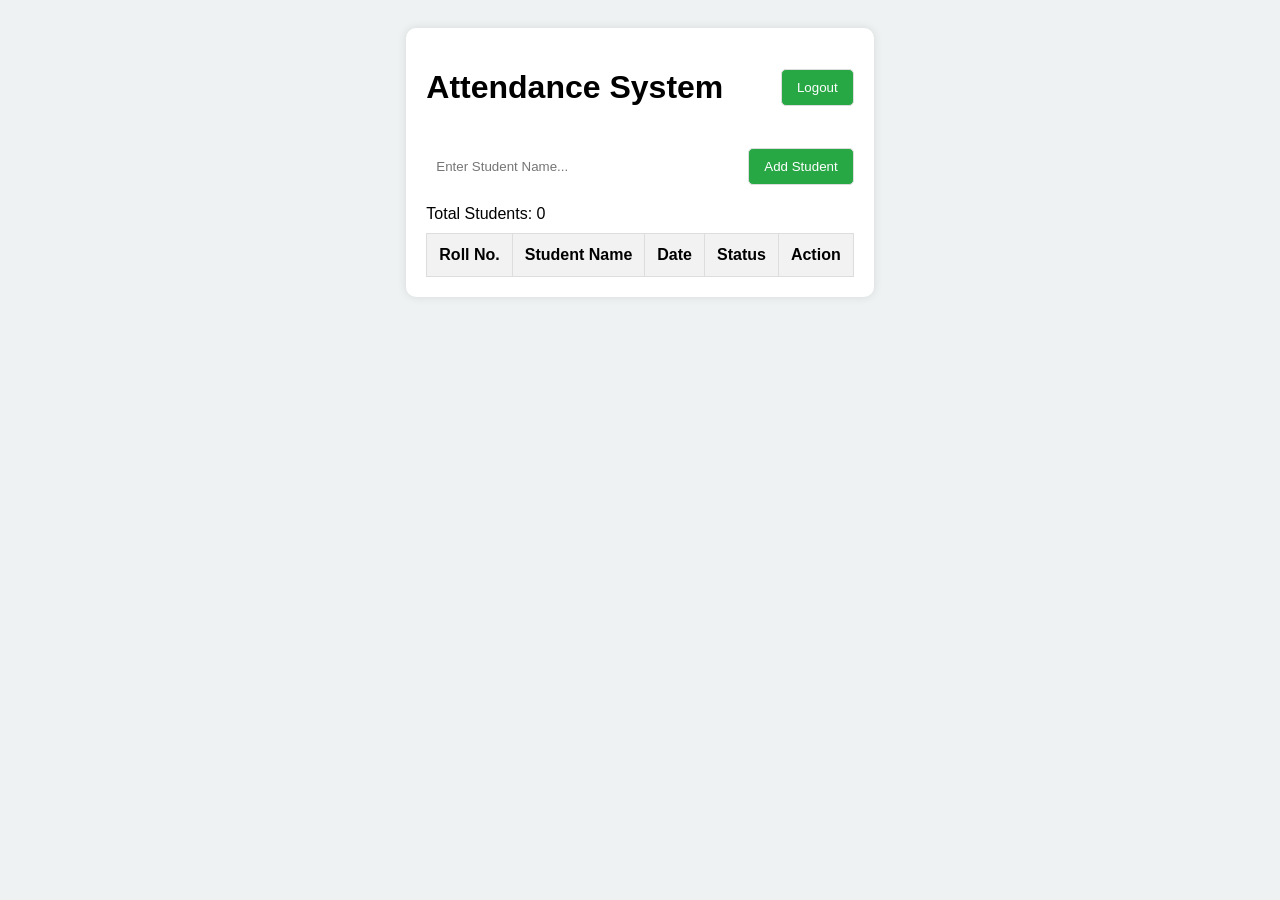
<file: index.html>
<!DOCTYPE html>
<html lang="en">
<head>
    <meta charset="UTF-8">
    <meta name="viewport" content="width=device-width, initial-scale=1.0">
    <title>Attendance Dashboard</title>
    <link rel="stylesheet" href="style.css">
</head>
<body>
    <div class="container">
        <div class="header-section">
            <h1>Attendance System</h1>
            <button onclick="logout()" class="logout-btn">Logout</button>
        </div>
        
        <div id="admitControls" class="input-section">
            <input type="text" id="studentName" placeholder="Enter Student Name...">
            <button onclick="addStudent()">Add Student</button>
        </div>

        <div class="stats">
            Total Students: <span id="totalCount">0</span>
        </div>

        <table>
            <thead>
                <tr>
                    <th>Roll No.</th>
                    <th>Student Name</th>
                    <th>Date</th>
                    <th>Status</th>
                    <th class="action-column">Action</th>
                </tr>
            </thead>
            <tbody id="tableBody">
            </tbody>
        </table>
    </div>
    <script src="script.js"></script>
</body>
</html>
</file>
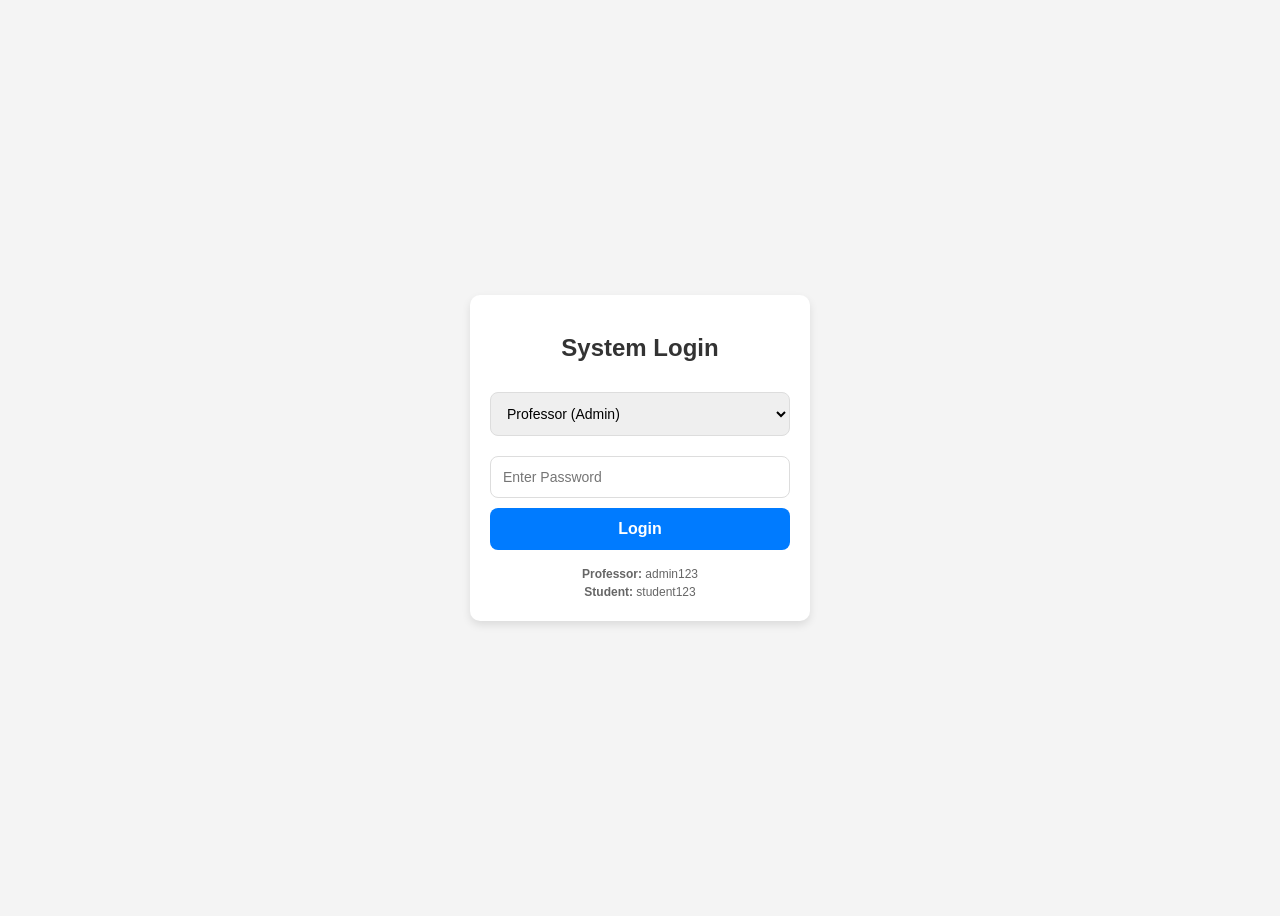
<file: login.html>
<!DOCTYPE html>
<html lang="en">
<head>
    <meta charset="UTF-8">
    <meta name="viewport" content="width=device-width, initial-scale=1.0">
    <title>Login - Attendance System</title>
    <style>
        body { font-family: Arial, sans-serif; display: flex; justify-content: center; align-items: center; height: 100vh; background: #f4f4f4; }
        .login-card { background-color: white; padding: 20px; border-radius: 10px; box-shadow: 0 4px 8px rgb(0, 0, 0, 0.1); width: 300px; text-align: center; }
        h2 { color: #333; margin-bottom: 20px; }
        select, input { width: 100%; padding: 12px; margin: 10px 0; border: 1px solid #ddd; border-radius: 8px; box-sizing: border-box; font-size: 14px; }
        button { width: 100%; padding: 12px; background: #007bff; color: white; border: none; border-radius: 8px; cursor: pointer; font-size: 16px; font-weight: bold; transition: 0.3s; }
        button:hover { background: #0056b3; }
        .hint { font-size: 12px; color: #666; margin-top: 15px; line-height:  1.5; }
    </style>
</head>
<body>
    <div class="login-card">
        <h2>System Login</h2>
        <select id="userRole">
            <option value="professor">Professor (Admin)</option>
            <option value="student">Student (View Only)</option>
        </select>
        <input type="password" id="password" placeholder="Enter Password">
        <button onclick="handleLogin()">Login</button>
        <div class="hint">
            <b>Professor:</b> admin123 <br>
            <b>Student:</b> student123
        </div>
    </div>

    <script>
        function handleLogin() {
            const role = document.getElementById("userRole").value;
            const pass = document.getElementById("password").value;

            if (role === "professor" && pass === "admin123") {
                localStorage.setItem("isLoggedIn", "true");
                localStorage.setItem("role", "professor");
                window.location.href = "index.html";
            } else if (role === "student" && pass === "student123") {
                localStorage.setItem("isLoggedIn", "true");
                localStorage.setItem("role", "student");
                window.location.href = "index.html";
            } else {
                alert("Incorrect Password! Check the hints below.");
            }
        }
    </script>
</body>
</html>
</file>
<file: style.css>
body { font-family: 'poppins',sans-serif;background-color: #eef2f3; display: flex; justify-content: center; padding: 20px;}
.container { max-width: 800PX; margin: auto; background: white; padding: 20px; border-radius: 10px; box-shadow: 0 0 10px rgba(0, 0, 0, 0.1); }
.header-section  {display: flex; justify-content: space-between; align-items: center;margin-bottom: 20px; }
.input-section { margin-bottom: 20px; display: flex; gap: 10px; }
input { flex: 1; padding: 10px; border: 1px solid #ddd; border: 5px; }
button { padding: 10px 15px; border: 1px solid #ddd; border-radius: 5px; cursor: pointer; background: #28a745; color: white; }
.login-btn { background: #dc3545; }
table { width: 100%; border-collapse: collapse; margin-top: 10px; }
th, td { border: 1px solid #ddd; padding: 12px; text-align: left; }
th { background-color: #f2f2f2; }
.delete-btn { background: #ff4d4d; padding: 5PX 10PX; font-size: 12px; }

.hidden { display: none !important;}
</file>
